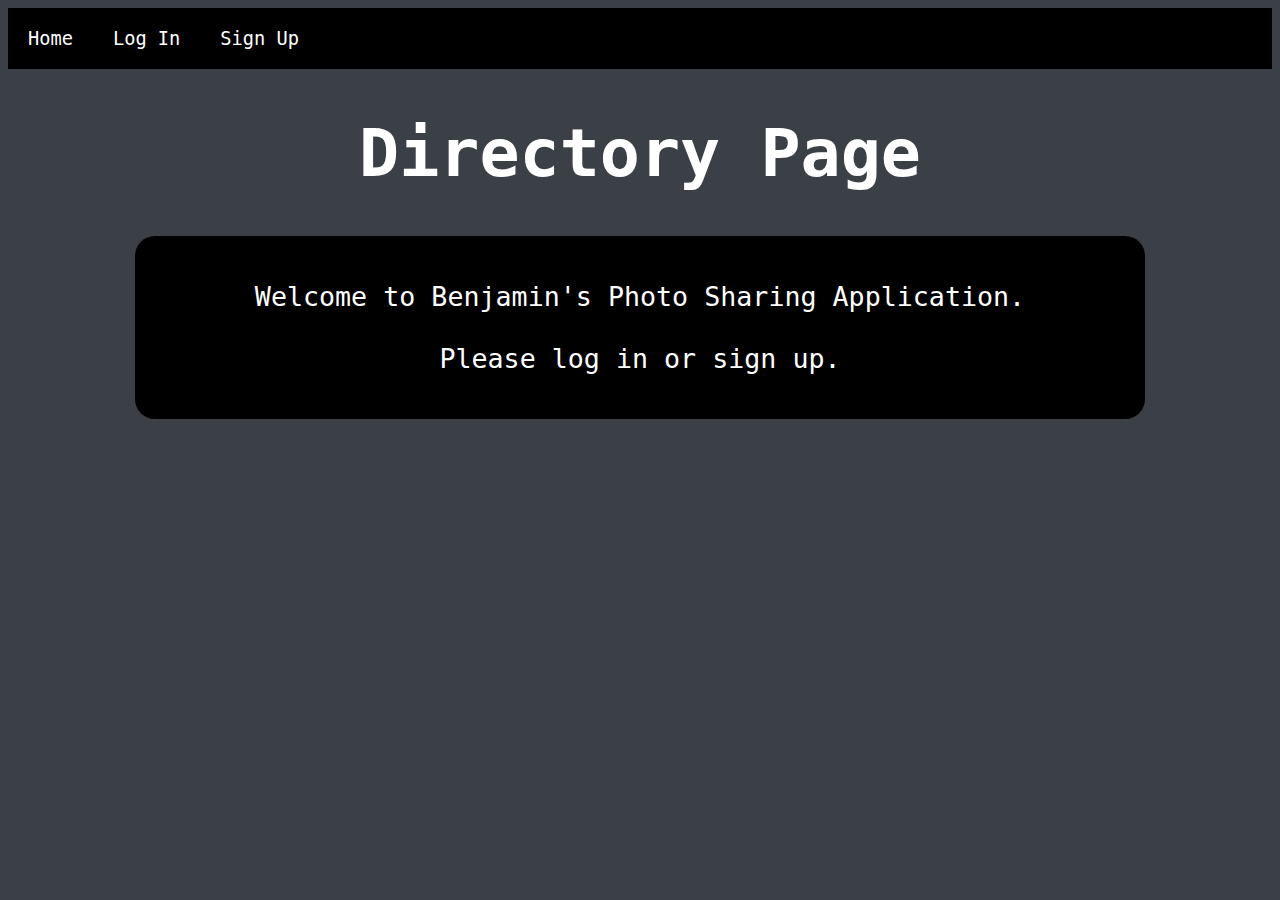
<file: index.html>
<!DOCTYPE html>
<html lang="en">
<head>
    <meta charset="UTF-8">
    <meta http-equiv="X-UA-Compatible" content="IE=edge">
    <meta name="viewport" content="width=device-width, initial-scale=1.0">
    <!--Stylesheets-->
    <link rel="stylesheet" href="Default/default.css">
    <link rel="stylesheet" href="index.css">
    <title>Directory Page</title>
</head>
<body>

<!--Navigation Bar-->
<ul>
    <li><a href="index.html">Home</a></li>
    <li><a href="Onboarding/login.html">Log In</a></li>
    <li><a href="Onboarding/signup.html">Sign Up</a></li>
</ul>

<!--Title-->
<h1>Directory Page</h1>

<!--Description-->
<div>
    <p>Welcome to Benjamin's Photo Sharing Application. <br><br> Please log in or sign up.</p>
</div>

</body>
</html>
</file>
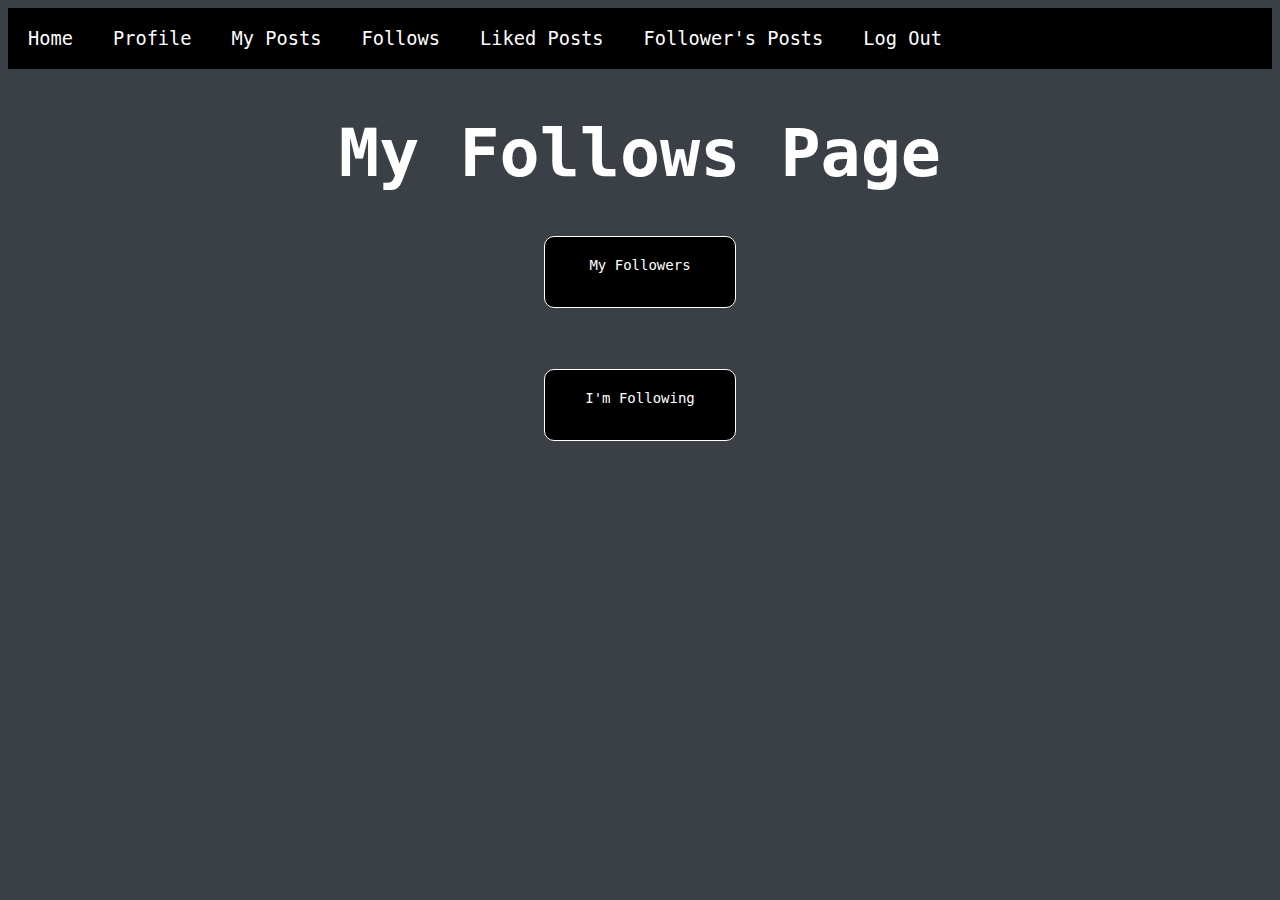
<file: Follows/follows.html>
<!DOCTYPE html>
<html lang="en">
<head>
    <meta charset="UTF-8">
    <meta http-equiv="X-UA-Compatible" content="IE=edge">
    <meta name="viewport" content="width=device-width, initial-scale=1.0">
    <link rel="stylesheet" href="../Default/default.css">
    <link rel="stylesheet" href="CSS/follows.css">
    <title>My Follows Page</title>
</head>
<body>

    <ul>
        <li><a href="../main.php">Home</a></li>
        <li><a href="../Personal/profile.php">Profile</a></li>
        <li><a href="../Personal/myPage.php">My Posts</a></li>
        <li><a href="../Follows/follows.html">Follows</a></li>
        <li><a href="../View Posts/viewLikedposts.php">Liked Posts</a></li>
        <li><a href="../View Posts/seeFollowerPost.php">Follower's Posts</a></li>
        <li><a href="../Onboarding/Handler/logoutHandler.php">Log Out</a></li>
    </ul>

<!--Title-->
<h1>My Follows Page</h1>

<!--Choice-->
<div>
    <a href = "myFollowers.php" class = "button">My Followers</a>
    <br>
    <a href = "myFollowing.php" class = "button">I'm Following</a>
</div>


</body>
</html>
</file>
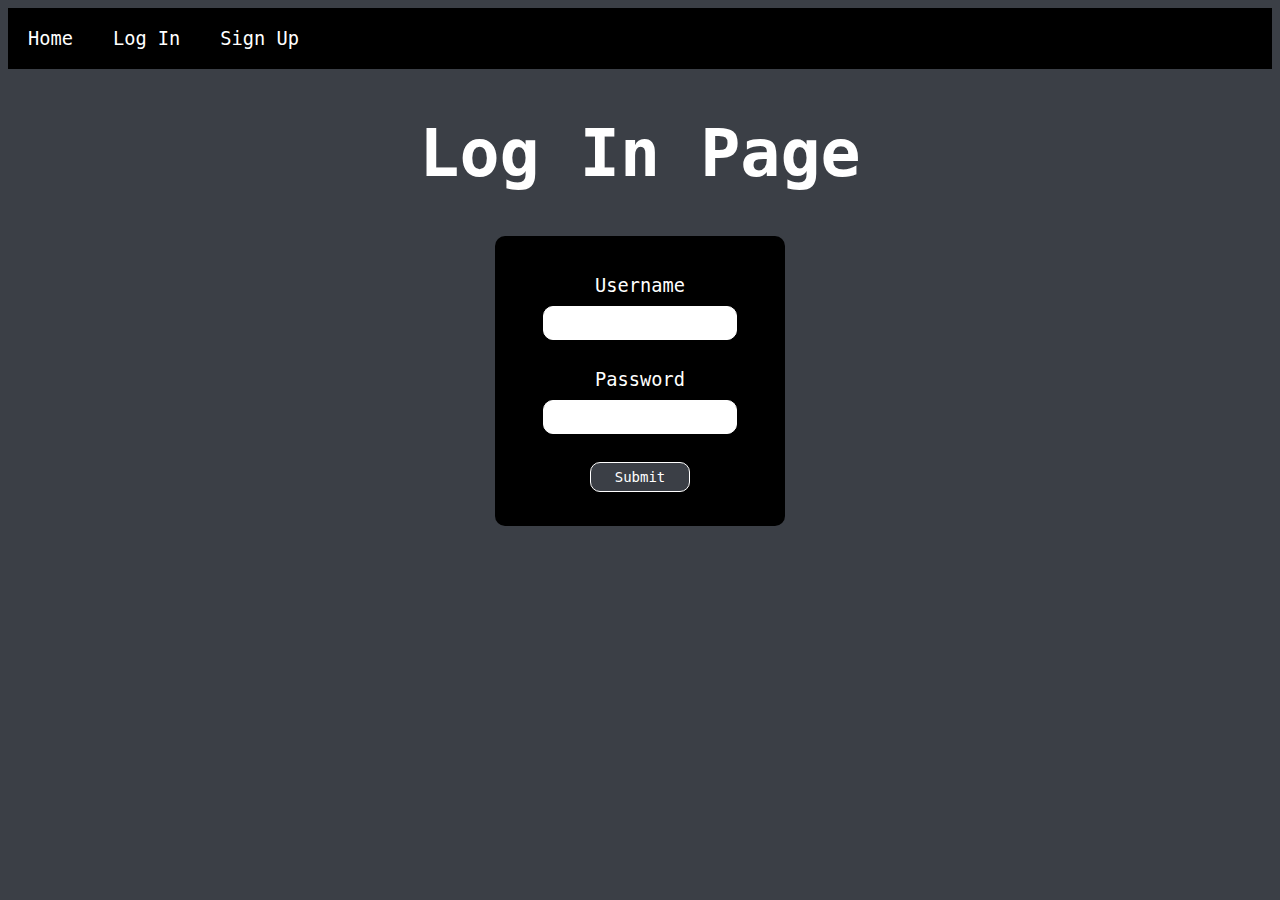
<file: Onboarding/login.html>
<!DOCTYPE html>
<html lang="en">
<head>
    <meta charset="UTF-8">
    <meta http-equiv="X-UA-Compatible" content="IE=edge">
    <meta name="viewport" content="width=device-width, initial-scale=1.0">
    <link rel="stylesheet" href="CSS/login.css">
    <link rel="stylesheet" href="../Default/default.css">
    <title>Log In Page</title>
</head>
<body>

<!--Navigation Bar-->
<ul>
    <li><a href="../index.html">Home</a></li>
    <li><a href="login.html">Log In</a></li>
    <li><a href="signup.html">Sign Up</a></li>
</ul>
  
<!--Title-->
<h1>Log In Page</h1>

<!--Log In Form-->
<form action="Handler/loginHandler.php" method="post" class="login-box">
    <p>Username<input type="text" name="username" class="text-input"></p>
    <p>Password<input type="password" name="password" class="text-input"></p>
    <input type="submit" name="submit" class="button">
</form>

</body>
</html>
</file>
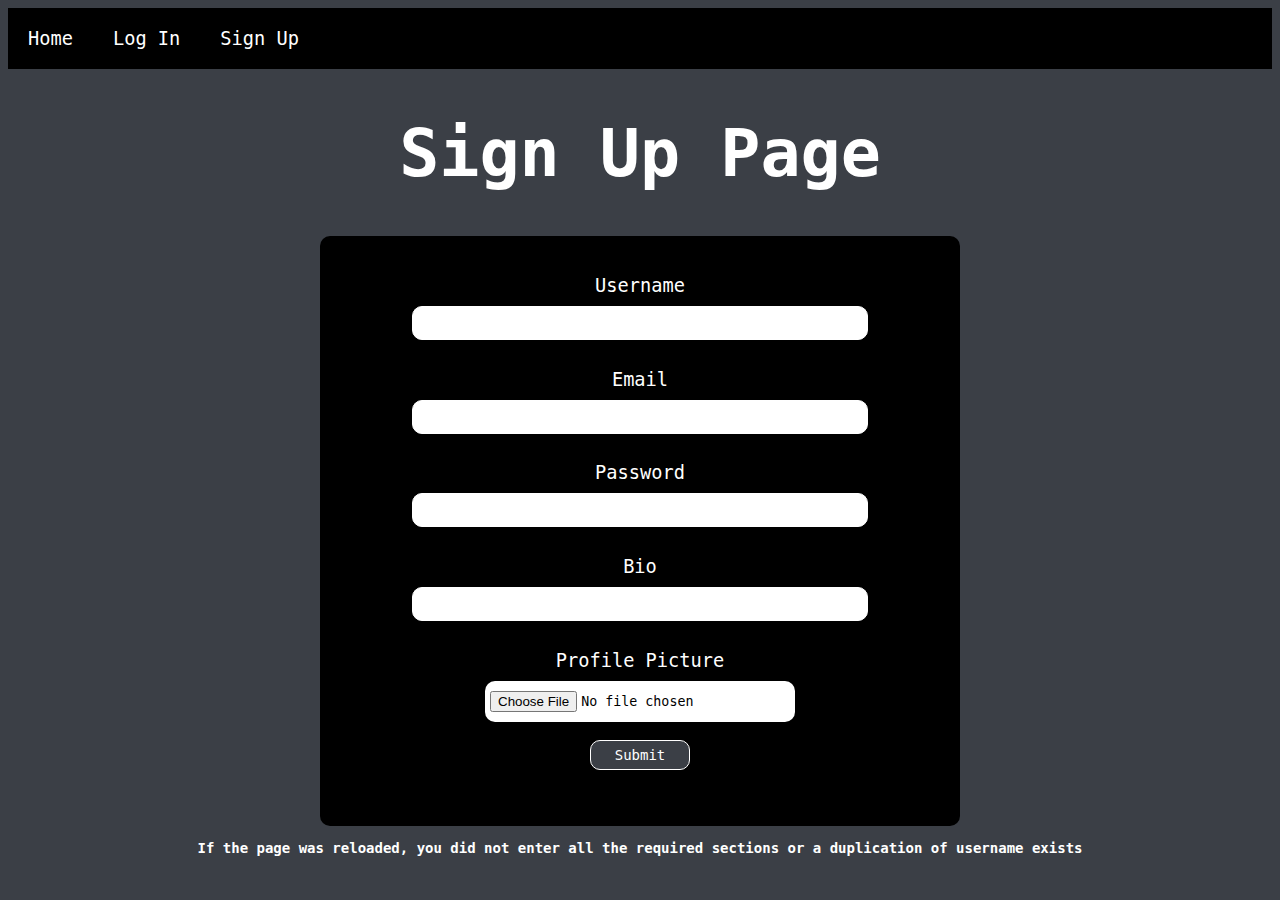
<file: Onboarding/signup.html>
<!DOCTYPE html>
<html lang="en">
<head>
    <meta charset="UTF-8">
    <meta http-equiv="X-UA-Compatible" content="IE=edge">
    <meta name="viewport" content="width=device-width, initial-scale=1.0">
    <!--Stylesheets-->
    <link rel="stylesheet" href="../Default/default.css">
    <link rel="stylesheet" href="CSS/signup.css">
    <title>Sign Up Page</title>
</head>
<body>

<!--Navigation Bar-->
<ul>
    <li><a href="../index.html">Home</a></li>
    <li><a href="login.html">Log In</a></li>
    <li><a href="signup.html">Sign Up</a></li>
</ul>

<!--Title-->
<h1>Sign Up Page</h1>

<!--Log In Form-->
<form action="Handler/signupHandler.php" method="post" enctype="multipart/form-data" class="sign-up-box">
    <p>Username <br><input type="text" name="username" class="text-input"></p>
    <p>Email<br><input type="email" name="email" class="text-input"></p>
    <p>Password<br><input type="password" name="password" class="text-input"></p>
    <p>Bio<br><input type="text" name="bio" class="text-input"></p>
    <p>Profile Picture<br><input type="file" name="profilePicture" class="upload-button"></p>
    <input type="submit" name="submit" class="button">
</form>

<h3 style="font-size: 14px; text-align: center;">If the page was reloaded, you did not enter all the required sections or a duplication of username exists</h3>

</body>
</html>
</file>
<file: Default/default.css>
/* Default CSS */
*
{
  font-family: monospace;
}

body
{
    font-size: 14pt;
    background-color: #3B3F46;
    color: white;
}

/* Navigation Bar CSS */
ul
{
    list-style-type: none;
    margin: 0;
    padding: 0;
    overflow: hidden;
    background-color: black;
}

li
{
    float: left;
}

li a
{
    display: block;
    color: white;
    text-align: center;
    text-decoration: none;
    padding: 20px;
}

li a:hover 
{
    background-color: darkkhaki;
}

/* Heading CSS */
h1
{
    text-align: center;
    font-size: 50pt;
    font-weight: bold;
}

h2
{
    text-align: center;
    font-size: 30pt;
    font-weight: bold;
}

/* Button CSS */
.button
{
    width: 100px;
    height: 30px;
    background-color: #3B3F46;
    border-radius: 10px;
    color: white;
    margin: auto;
    margin-top: 1px;
    margin-bottom: 1px;
    border: 1px solid white;
    display: block;
    text-decoration: none;
    text-align: center;
    font-size: 14px;
}

/* Customize the choose file button */
.upload-button
{
    
    height: 50%;
    width: 50%;
    margin-top: 10px;
    padding-right: 5px;
    padding-left: 5px;
    padding-top: 10px;
    padding-bottom: 10px;
    background-color: white;
    border-radius: 10px;
    color: black;
}

/* Text input box CSS */
.text-input
{
    width: 75%;
    height: 30px;
    border-radius: 10px;
    border: 1px solid white;
    margin-top: 10px;
    margin-bottom: 10px;
    text-align: center;
}

/* Form text CSS */
form
{
    text-align: center;
    margin-top: 50px;
}

/* Post image CSS */
img
{
    width: 300px;
    height: 300px;
    text-align: center;
    display: block;
    margin-left: auto;
    margin-right: auto;
    border: 1px solid white;
}
</file>
<file: index.css>
/* Text Box CSS */
div
{
    background-color: black;
    padding: 5px;
    margin: 100px;
    border-radius: 20px;
    max-width: 1000px;
    margin: auto;
}

p
{
    text-align: center;
    font-size: 20pt;
    margin: 30pt;
}
</file>
<file: Follows/CSS/follows.css>
/* Make the buttons center to the page */
.button
{
    background-color: black;
    border-radius: 10px;
    color: white;
    margin: auto;
    margin-top: 20px;
    margin-bottom: 20px;
    display: block;
    padding: 20px;
    text-align: center;
    width: 150px;
}
</file>
<file: Onboarding/CSS/login.css>
/* Login form box CSS */
.login-box
{
    width: 250px;
    height: 250px;
    background-color: black;
    border-radius: 10px;
    color: white;
    margin: auto;
    padding: 20px;
}
</file>
<file: Onboarding/CSS/signup.css>
/* sign-up-box CSS */
.sign-up-box
{
    width: 600px;
    height: 550px;
    background-color: black;
    border-radius: 10px;
    color: white;
    margin: auto;
    padding: 20px;
}
</file>
